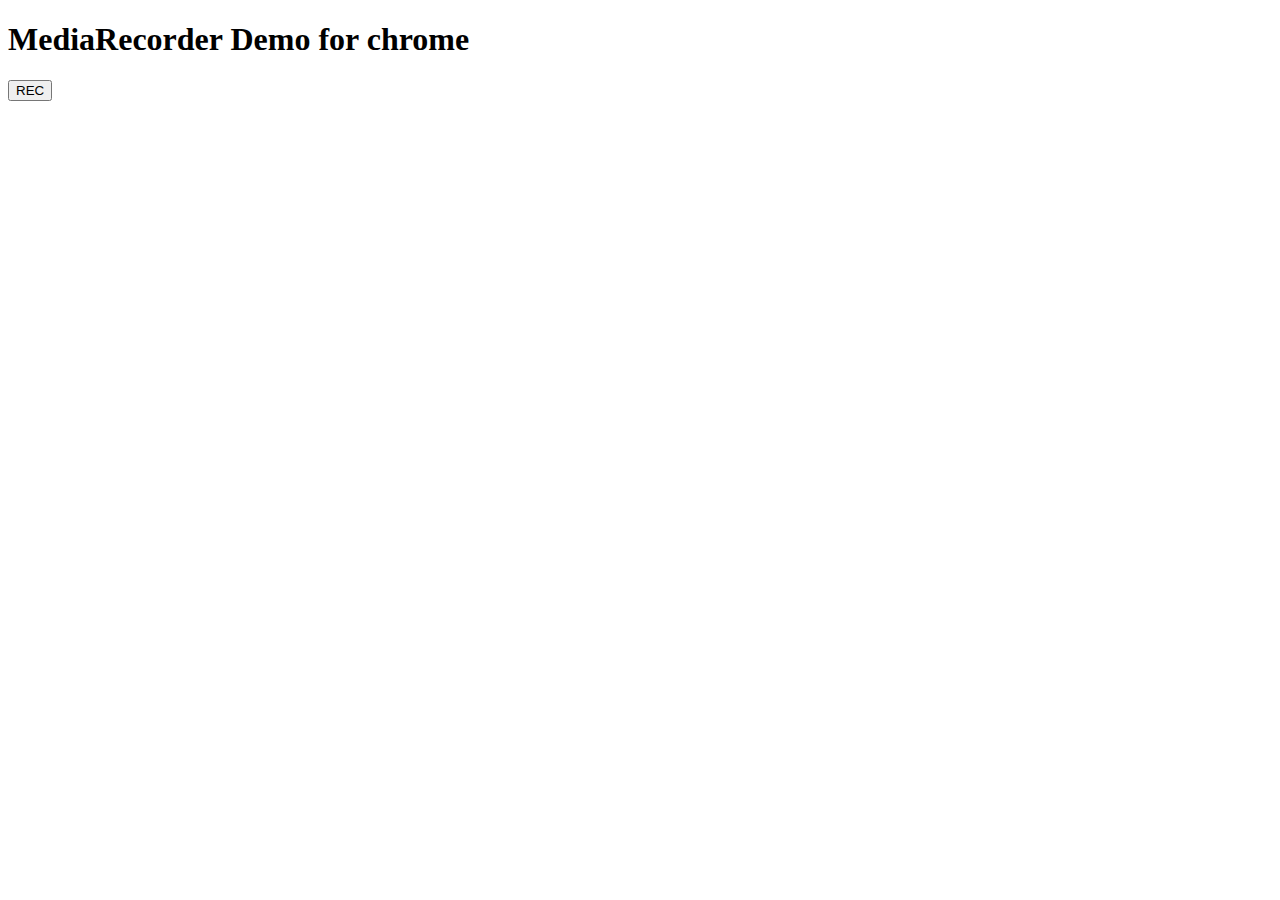
<file: media_recorder/demo01_for_chrome.html>
<!doctype html>
<html>
  <head>
    <meta charset="utf-8">
    <meta http-equiv="cache-control" content="no-cache">
    <title>MediaRecorder Demo for chrome</title>
  </head>
  <body>

<h1>MediaRecorder Demo for chrome</h1>
<button class="rec">REC</button>
<a class="download"></a>
<audio class="audio"></audio>
<script>
navigator.getUserMedia =
    navigator.getUserMedia ||
    navigator.webkitGetUserMedia ||
    navigator.mozGetUserMedia ||
    navigator.msGetUserMedia;
window.URL =
    window.URL ||
    window.webkitURL ||
    window.mozURL ||
    window.msURL;
window.AudioContext =
    window.AudioContext||
    window.webkitAudioContext;
var recordedChunks = [];
var stream;
var recorder;
var recControl = function(){
    if(typeof MediaRecorder == 'undefined') return;
    if(!stream){
        el.rec.textContent = 'STOP';
        navigator.getUserMedia(
            {
                video: false,
                audio: true
            },
            function(s){
                stream = s;
                recorder = new MediaRecorder(stream);
                recorder.start();
                recorder.ondataavailable = function(event) {
                    if (event.data.size > 0) {
                      recordedChunks.push(event.data);
                    }
                };
            },
            function(err){
                console.log(err.name ? err.name : err);
            }
        );
    }
    else{
        el.rec.textContent = 'REC';
        recorder.stop();
        stream.getAudioTracks()[0].stop();
        stream = undefined;

        var superBuffer = new Blob(recordedChunks);
        var url = el.audio.src = URL.createObjectURL(superBuffer);
        el.audio.play();

        //download link
        el.download.href = url;
        el.download.textContent = 'download'
        el.download.download = 'output.wav';
    }
}
var el = {
    audio : document.querySelector('.audio'),
    rec : document.querySelector('.rec'),
    download: document.querySelector('.download')
}
el.rec.addEventListener('click', recControl, false);
</script>

  </body>
</html>
</file>
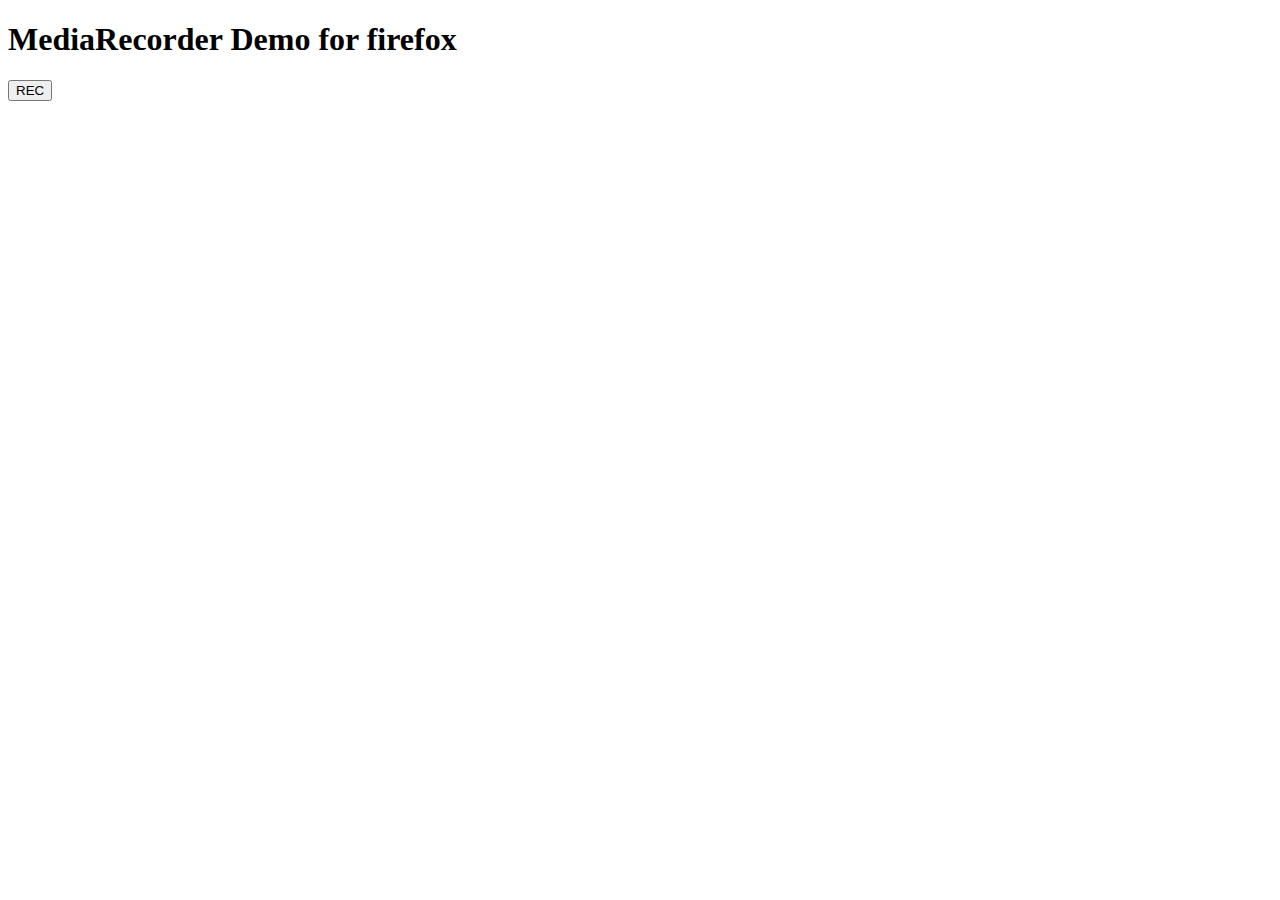
<file: media_recorder/demo01_for_firefox.html>
<!doctype html>
<html>
  <head>
    <meta charset="utf-8">
    <meta http-equiv="cache-control" content="no-cache">
    <title>MediaRecorder Demo for firefox</title>
  </head>
  <body>

<h1>MediaRecorder Demo for firefox</h1>
<button class="rec">REC</button>
<a class="download"></a>
<audio class="audio"></audio>
<script>
navigator.getUserMedia =
    navigator.getUserMedia ||
    navigator.webkitGetUserMedia ||
    navigator.mozGetUserMedia ||
    navigator.msGetUserMedia;
window.URL =
    window.URL ||
    window.webkitURL ||
    window.mozURL ||
    window.msURL;
window.AudioContext =
    window.AudioContext||
    window.webkitAudioContext;
var stream;
var recorder;
var recControl = function(){
    if(typeof MediaRecorder == 'undefined') return;
    if(!stream){
        el.rec.textContent = 'STOP';
        navigator.getUserMedia(
            {
                video: false,
                audio: true
            },
            function(s){
                stream = s;
                recorder = new MediaRecorder(stream);
                recorder.start();
                recorder.ondataavailable = function(event) {
                    var blob = event.data;
                    var url = el.audio.src = URL.createObjectURL(blob);
                    el.audio.play();
                    //download link
                    el.download.href = url;
                    el.download.textContent = 'download'
                    el.download.download = 'output.wav';
                };
            },
            function(err){
                console.log(err.name ? err.name : err);
            }
        );
    }
    else{
        el.rec.textContent = 'REC';
        recorder.stop();

        //firefoxの場合はstream.stop()も使える
        //stream.stop();
        stream.getAudioTracks()[0].stop();
        stream = undefined;
    }
}
var el = {
    audio : document.querySelector('.audio'),
    rec : document.querySelector('.rec'),
    download: document.querySelector('.download')
}
el.rec.addEventListener('click', recControl, false);
</script>

  </body>
</html>
</file>
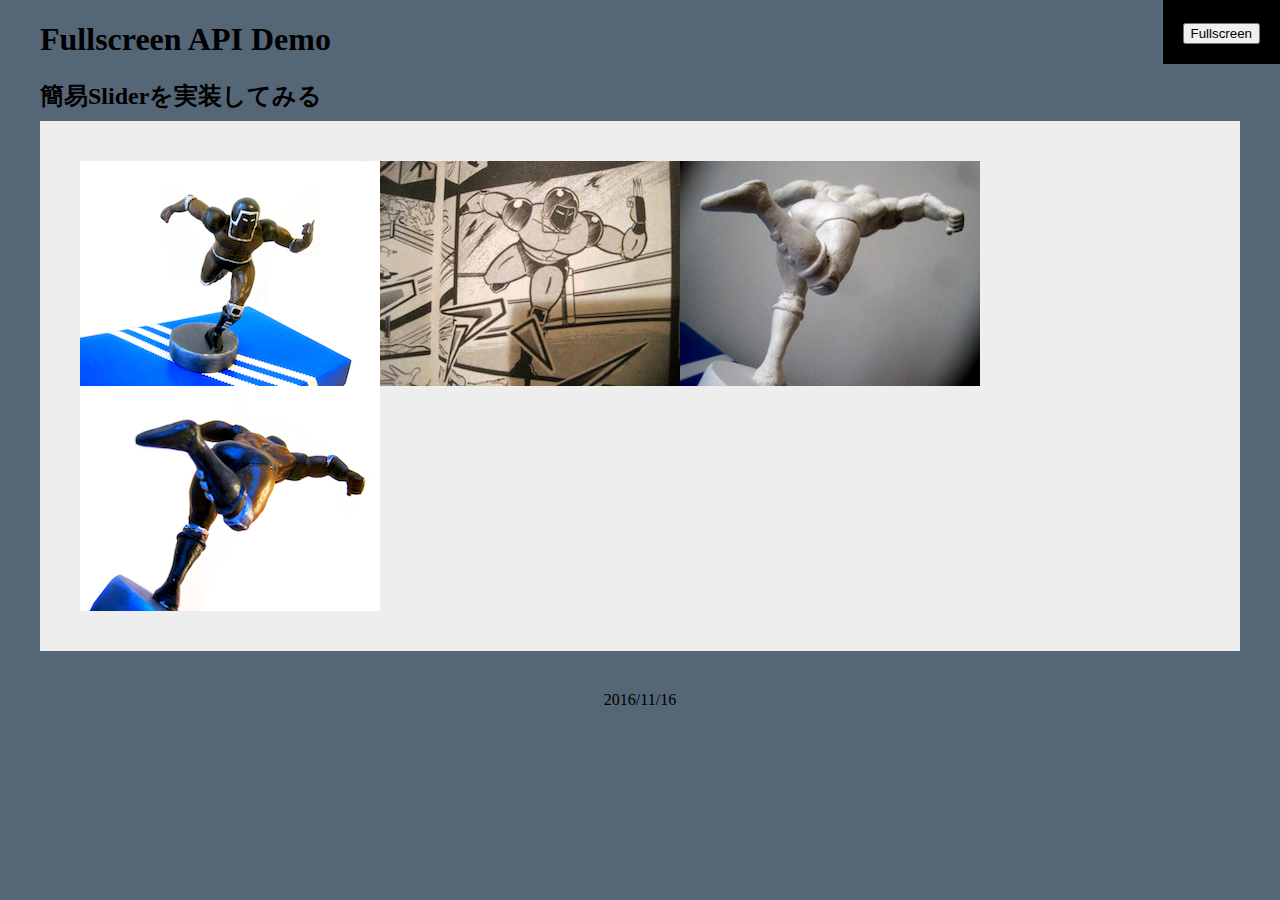
<file: screen_api/fullscreen02/fullscreen_slider.html>
<!doctype html>
<html>
  <head>
    <meta charset="utf-8">
     <meta name="viewport" content="width=device-width">
    <meta http-equiv="cache-control" content="no-cache">
    <title>FullScreen Demo</title>
    <link href="demo.css" rel="stylesheet"/>
    <link href="adjust.css" rel="stylesheet"/>
    <style>
    .imageGroup:-webkit-full-screen{
      width: 100%;
      height: 100%;
      position:absolute;
      top:0;
      left:0;
      background-color: #003366;
      overflow:hidden;
    }
    .imageGroup:-webkit-full-screen img{
      display: none;
    }
    .imageGroup:-webkit-full-screen img.active{
      display: inline-block;
      object-fit: contain;
      width: 100%;
      height: 100%;
    }
    .prev,
    .next{
      display: none;
    }
    :-webkit-full-screen-ancestor .prev,
    :-webkit-full-screen-ancestor .next{
      display: inline-block;
    }
    </style>

  </head>
  <body>

<div class="header">
  <h1>Fullscreen API Demo</h1>
  <h2>簡易Sliderを実装してみる</h2>
</div>

<div class="content">
  <div class="imageGroup">
      <img class="active" src="img/IMG_1768.png"/><img src="img/IMG_1669.jpg"/><img src="img/IMG_1645.png"/><img src="img/IMG_1778.png"/>
  </div>
</div>

<div class="tools">
  <button class="requestFullscreen" onClick="requestFullscreen()">Fullscreen</button>
  <button class="prev">←</button>
  <button class="next">→</button>
  <button class="exitFullscreen" onClick="exitFullscreen()">Exit</button>
</div>

<div class="footer">2016/11/16</div>


<script>
var activeImgIndex = 0;
var images = document.querySelectorAll('.imageGroup img');
document.body.addEventListener('keydown', function(event){
  if(+event.keyCode === 39){
    activeImgIndex = (activeImgIndex+1) % images.length;
  }
  else if(+event.keyCode === 37){
    activeImgIndex = ((activeImgIndex || images.length) -1) % images.length;
  }
  activateImage()
});

function activateImage(){
  Array.prototype.forEach.call(images, function(image, i){
    if(i === activeImgIndex){
      image.classList.add('active');
    }
    else {
      image.classList.remove('active');
    }
  });
}
function exitFullscreen(){
  if(document.webkitFullscreenElement){
    document.webkitCancelFullScreen();
  }
}
function requestFullscreen(){
  if(document.webkitFullscreenElement){
    return;
  }
  document.querySelector('.imageGroup').webkitRequestFullScreen();
  activateImage()
}
</script>

  </body>
</html>
</file>
<file: screen_api/fullscreen02/demo.css>
html{
  background-color: #556677;
}
body{
  margin: 0;
}
.header,
.footer{
  margin: 0 40px;
  min-height: 100px;
}
.content{
  margin: 0 40px;
  padding: 40px;
  background-color: #eee;
}
.footer{
  padding: 40px;
  text-align: center;
}
.imageGroup img{
  vertical-align:bottom;
}
.tools{
  padding: 20px;
  font-size: 20px;
  background-color: #000;
  position: fixed;
  right:0;
  top:0;
}
button.exitFullscreen{
  display: none;
}
</file>
<file: screen_api/fullscreen02/adjust.css>
/* toolbarの見た目 */
:-webkit-full-screen-ancestor .tools{
  z-index: 2147483647;
  background-color: rgba(100,50,150,0.8);
}
:-webkit-full-screen-ancestor .tools select{
  display: none;
}
:-webkit-full-screen-ancestor .tools button.requestFullscreen{
  display: none;
}
:-webkit-full-screen-ancestor .tools button.exitFullscreen{
  display: inline;
}


/* 土台を広げて */
.imageGroup:-webkit-full-screen{
  width: 100%;
  position:absolute;
  left:0;
}
/* 画像幅を等分 */
.imageGroup:-webkit-full-screen img{
  width:25%;
}


/* 先頭行に位置合わせしてスクロールで全体を読めるようにする */
.longText:-webkit-full-screen{
  padding: 0 10%;
  position: fixed;
  top: 0;
  left: 0;
  width: 80%;
  height: 100%;
  font-size: 200%;
  overflow: scroll;
}


/* chromeバグ対応 */
.imageGroup img:-webkit-full-screen{
  display: inline-block;
}
</file>
